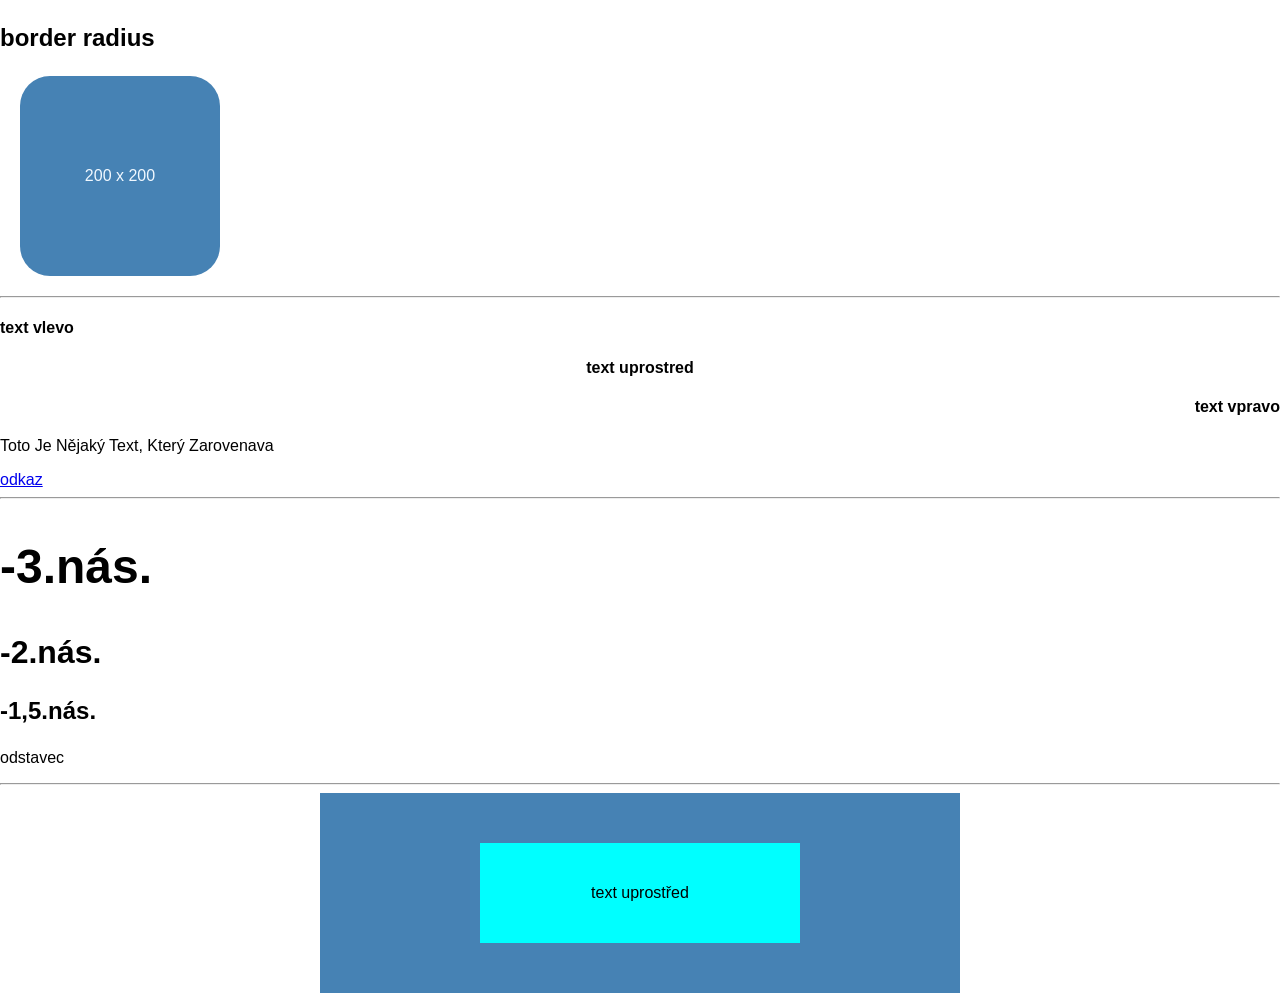
<file: 7/index.html>
<!DOCTYPE html>
<html lang="en">
<head>
    <link rel="stylesheet" href="./style.css">
    <meta charset="UTF-8">
    <meta name="viewport" content="width=device-width, initial-scale=1.0">
    <title>Document</title>
</head>
<body>
    <section class="wrap">
        <h3>border radius</h3>
        <div class="radius-box">200 x 200</div>

    </section>
    <hr>
    <section class="wrap">
        <h4 class="left">text vlevo</h4>
        <h4 class="center">text uprostred</h4>
        <h4 class="right">text vpravo</h4>

        <p class="justify">toto je nějaký text, který zarovenava</p>
        
        <a href="#">odkaz</a>
    </section>
    <hr>
    <section class="wrap">
        <h1>-3.nás.</h1>
        <h2>-2.nás.</h2>
        <h3>-1,5.nás.</h3>
        <p>odstavec
        </p>
        
    </section>
    <hr>
    <section class="wrap">
        <div class="center-box">
            <p class="center-text">text uprostřed</p>
        </div>
    </section>

</body>
</html>
</file>
<file: 7/style.css>
html {
    font-size: 12pt;
    font-family: "Oswald", sans-serif;
  font-optical-sizing: auto;
  font-weight: <weight>;
  font-style: normal;
}

body {
    margin: 0;
    padding: 0;
}

.radius-box {
    background: steelblue;
    width: 200px;
    height: 200px;
    color: aliceblue;
    display: grid;
    place-items: center;
    border-radius: 15%;
    margin: 20px;
}
.left {
    text-align: left;
}
.center {
    text-align: center;
}
.right {
    text-align: right;
}
.justify {
    text-align: justify;
    text-transform: capitalize;
}
.link {
    text-decoration: none;
}
h1 {
    font-size: 3rem;
}
h2 {
    font-size: 2rem;
}
h3 {
    font-size: 1.5rem;
}
p {
    font-size: 1rem;
}

.center-box {
    width: 50%;
    height: 200px;
    background: steelblue;
    margin: 0 auto;
    display: grid;
    place-items: center;
}

.center-text {
    background-color: aqua;
    width: 50%;
    height: 50%;
    margin: 0 auto;
    text-align: center;
    align-content: center;
}
</file>
